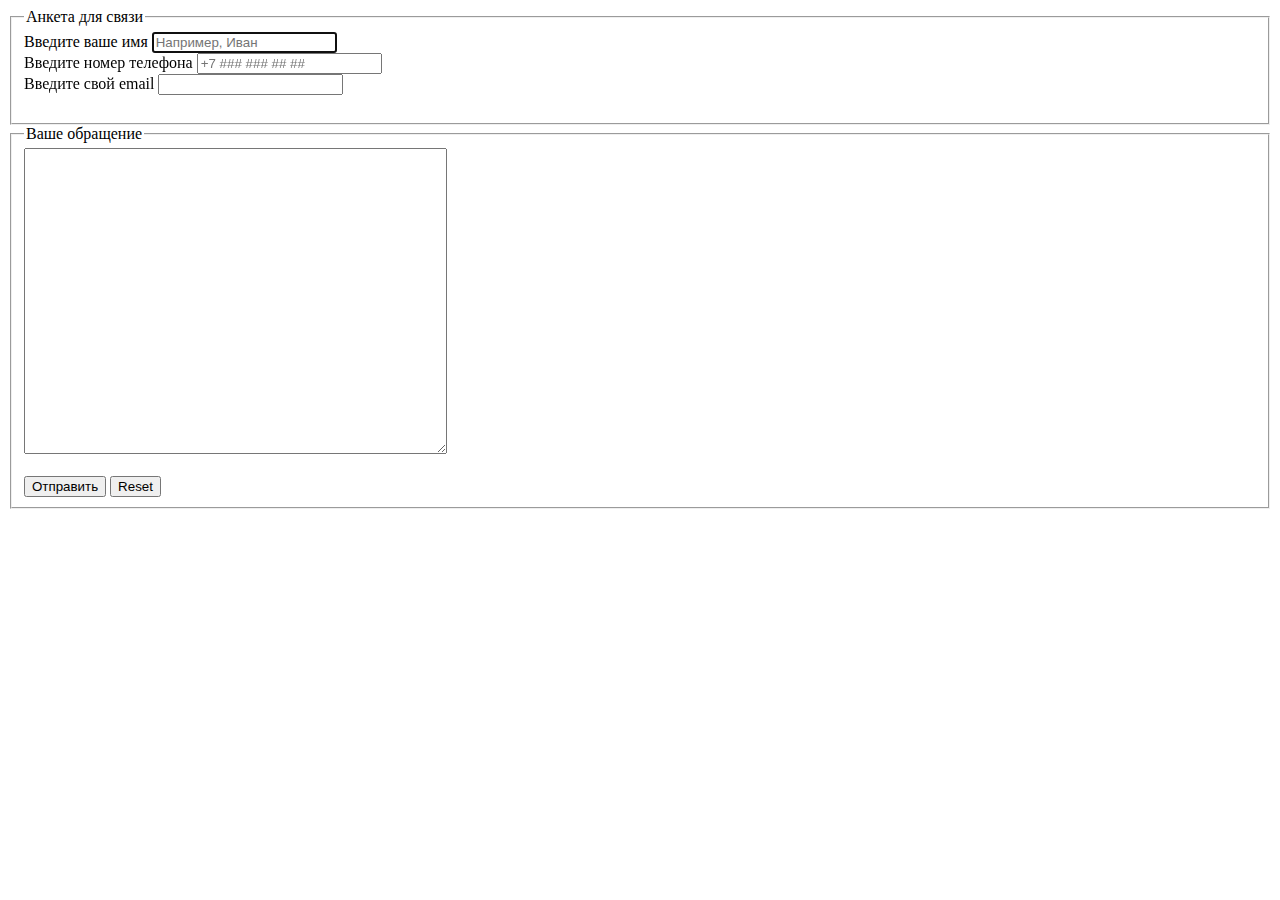
<file: form.html>
<!DOCTYPE html>
<html>
<head>
	<title></title>
</head>
<body>

<!-- Контейнер для формы -->
<form action="#" >
<fieldset>
	<legend>
		Анкета для связи
	</legend>

		<label for="user-name">Введите ваше имя</label>
	<input id="user-name" type="text" placeholder="Например, Иван" required maxlength="10" minlength="2" autocomplete="on" autofocus ><br>

	<label for="#">Введите номер телефона</label>
	<input type="tel"  placeholder="+7 ### ### ## ##"><br>

	<label for="#">Введите свой email</label>
	<input type="email" required=""><br><br>

</fieldset>	
<fieldset>
	<legend>
	Ваше обращение
	</legend>


<!-- Обращение пользователя -->
	<textarea cols="50" rows="20"></textarea><br><br>

<!-- Кнопка отправки -->
	<input type="submit" value="Отправить">
	<!-- Кнопка сброса формы -->
	<input type="reset"><br>

</fieldset>	
</form>

</body>
</html>
</file>
